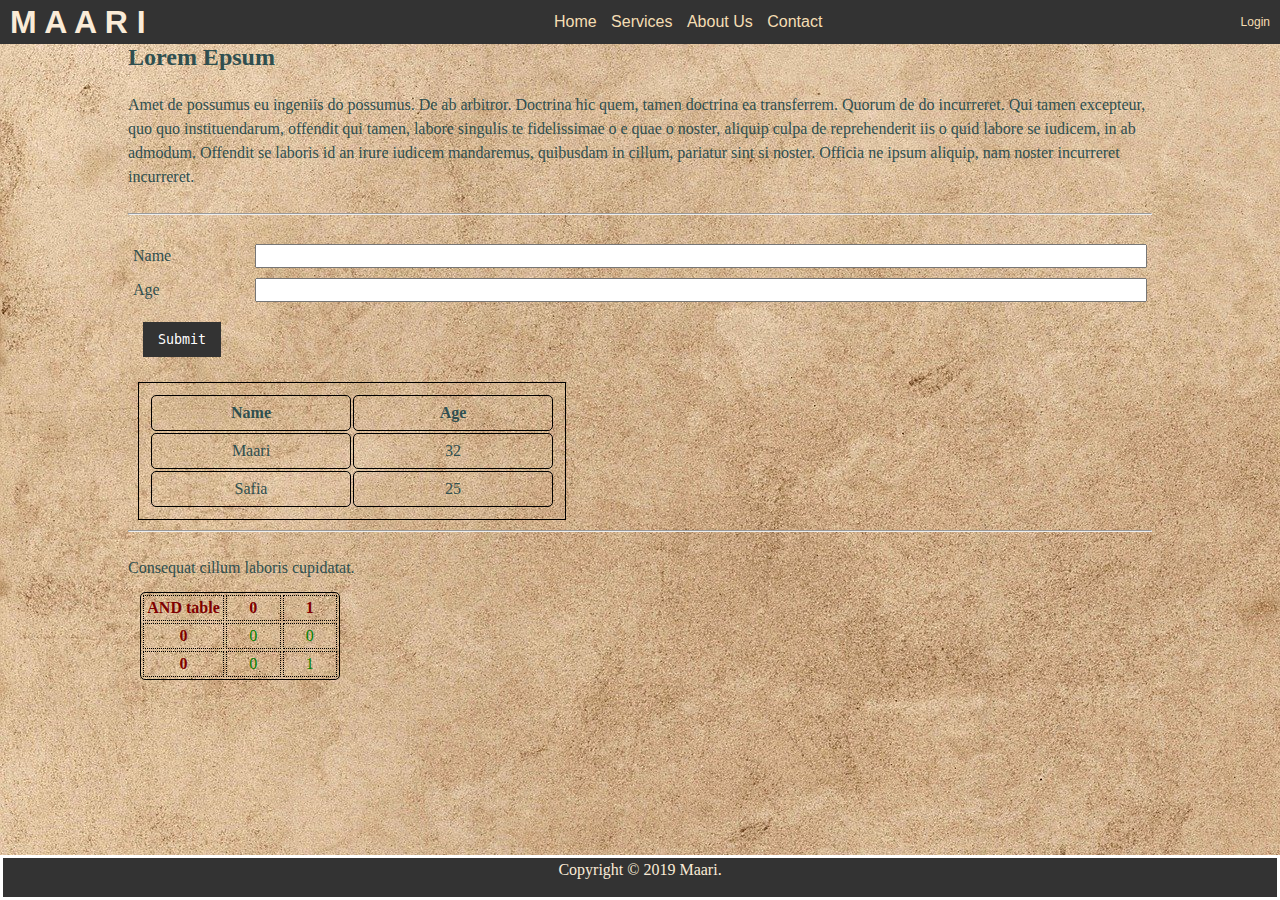
<file: index.html>
<!DOCTYPE html>
<html lang="en-US">

<head>
    <meta charset="utf-8">
    <title>Maari - Blog</title>
    <meta name="author" content="Mariappan Ramasamy">
    <meta name="description" content="Example Webpage for dev">
    <meta name="viewport" content="width=device-width, initial-scale=1.0">
    <link rel="stylesheet" href="index.css">
    <link rel="icon" type="image/x-icon" href="" />
</head>

<body>
    <header>
        <section id="main-nav-bar">
            <h1>M A A R I</h1>
            <nav>
                <ul>
                    <li><a href="#home">Home</a></li>
                    <li><a href="apply.html">Services</a></li>
                    <li><a href="#">About Us</a></li>
                    <li><a href="#">Contact</a></li>
                </ul>
            </nav>
            <a href="#" style="font-size: 12px">Login</a>
        </section>
    </header>
    <main>
        <section id="main-section">
            <div class="container">
                <h2>Lorem Epsum</h2>
                <br>
                <p>
                    Amet de possumus eu ingeniis do possumus. De ab arbitror. Doctrina hic
                    quem, tamen doctrina ea transferrem. Quorum de do incurreret. Qui tamen
                    excepteur, quo quo instituendarum, offendit qui tamen, labore singulis
                    te fidelissimae o e quae o noster, aliquip culpa de reprehenderit iis o
                    quid labore se iudicem, in ab admodum. Offendit se laboris id an irure
                    iudicem mandaremus, quibusdam in cillum, pariatur sint si noster. Officia
                    ne ipsum aliquip, nam noster incurreret incurreret.
                </p>
                <br>
                <hr>
                <br>
                <form method="POST">
                    <div class="inputgroup">
                    <label>Name</label>
                    <input type="text" id="name">
                    <label>Age</label>
                    <input type="number" id="age">
                    </div>
                    <input type="submit" class="button inputgroupbutton" value="Submit">
                </form>
                <table id="name-list">
                    <thead>
                        <tr>
                            <th>Name</th>
                            <th>Age</th>
                        </tr>
                    </thead>
                    <tbody>
                        <tr>
                            <td>Maari</td>
                            <td>32</td>
                        </tr>
                        <tr>
                            <td>Safia</td>
                            <td>25</td>
                        </tr>
                    </tbody>
                </table>

                <hr>
                <br>
                <p>Consequat cillum laboris cupidatat.</p>

                <table id="and-table">
                    <thead>
                        <tr>
                            <th>AND table</th>
                            <th>0</th>
                            <th>1</th>
                        </tr>
                    </thead>
                    <tbody>
                        <tr>
                            <th>0</th>
                            <td>0</td>
                            <td>0</td>
                        </tr>
                        <tr>
                            <th>0</th>
                            <td>0</td>
                            <td>1</td>
                        </tr>
                    </tbody>
                </table>
            </div> <!-- Container -->
        </section>

    </main>
    <footer>
        <p>Copyright &copy; 2019 Maari.</p>
    </footer>
    <script type="text/javascript" src=""></script>

</body></html>
</file>
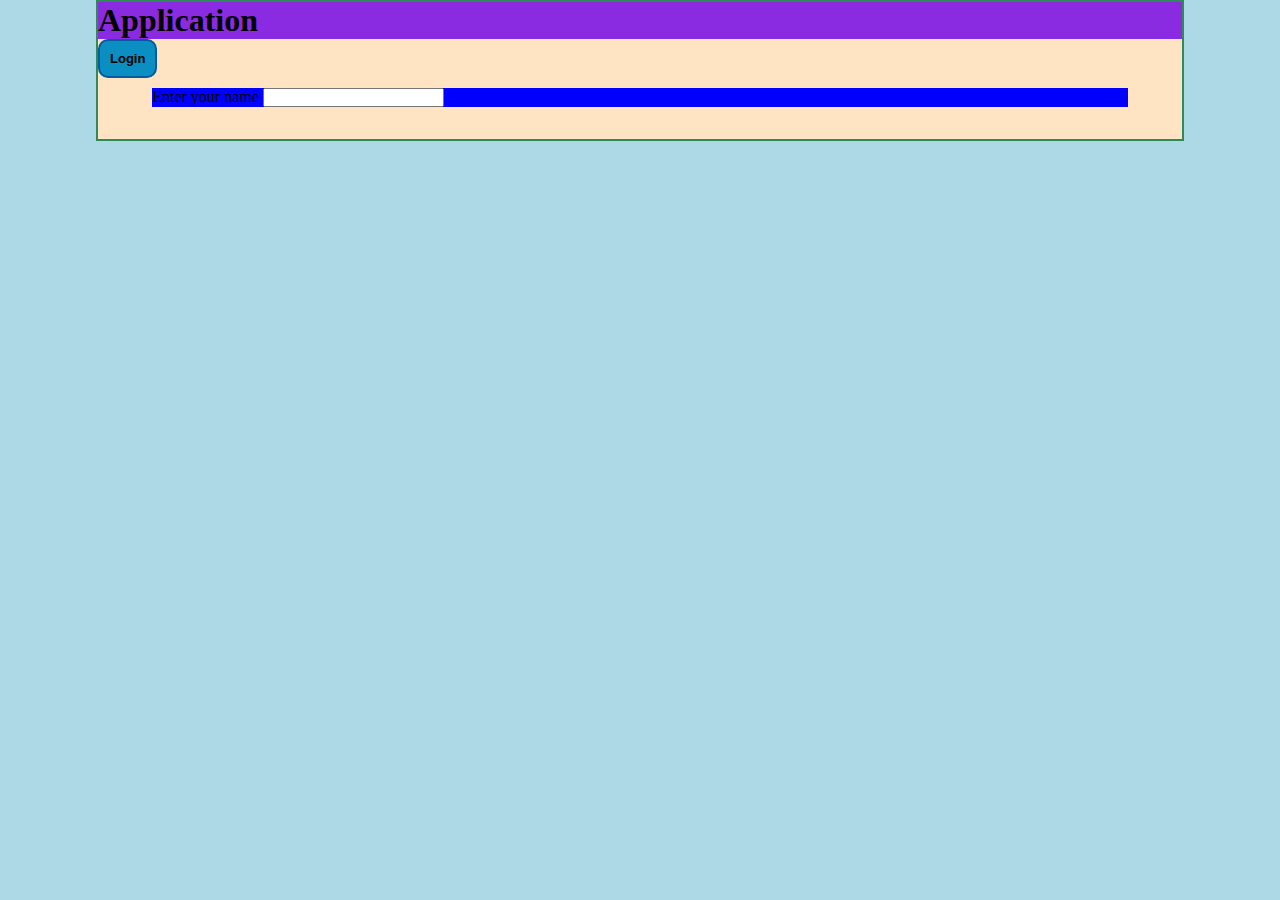
<file: apply.html>
<!doctype html>
<html class="no-js" lang="">

    <head>
        <meta charset="utf-8">
        <meta http-equiv="x-ua-compatible" content="ie=edge">
        <title>RFC</title>
        <meta name="description" content="Page to Request for comments">
        <meta name="viewport" content="width=device-width, initial-scale=1">
        <link rel="stylesheet" href="apply.css">

    </head>

    <body>
        <div class="container" id="main">
            <h1>Application</h1>
            <div id="fancy-form">
                <button href="#" id="input-button">Login</button>
                <div id="input-group">
                    <label id="input-label">Enter your name</label>
                    <input type=text id="input-text">
                </div>
            </div>
        </div>
        <script src="apply.js"></script>
    </body>

</html>
</file>
<file: index.css>
* {
    box-sizing: border-box;
    padding: 0;
    margin: 0;
}

body {
    background-color: #f4f4f4;
    background-image: url("background.jpg");
    color: darkslategray;
    line-height: 1.5em;
}

header {
    min-height: 5vh;
}


footer {
    border: solid 3px #fff;
    text-align: center;
    justify-content: center;
    background-color: #333;
    color: antiquewhite;
    min-height: 5vh;
}

.container {
    max-width: 80%;
    margin: auto;
    min-height: 90vh;
}

.button {
    background-color: #333;
    color: #fff;
    border: none;
    padding: 10px 15px;
    font-family: "Fira Code", monospace;
}

.inputgroup {
/*    border: solid 1px;*/
    display: grid;
    text-align:left;
    grid-auto-rows: 1fr 1fr;
    grid-template-columns: 1fr 8fr;
    grid-gap: 10px;
    width: 100%;
    padding: 5px;
}

.inputgroupbutton {
    margin: 15px
}

#main-nav-bar {
    color: aqua;
    background-color: #333;
    display: flex;
    justify-content: space-between;
    align-content: center;
    padding: 10px;
    font-family: Arial;
}

#main-nav-bar h1 {
    color: antiquewhite;
    align-content: center;
    border: s÷olid 1px;
}

#main-nav-bar nav ul {
    padding: 0;
    text-decoration: none;
}

#main-nav-bar nav li {
    display: inline;
    text-decoration: none;
    padding-right: 10px;
/*    border: solid 1px;*/
/*    margin: 10px;*/
}

a, a:visited {
    text-decoration: none;
    color: wheat;
    font-size: 16px;
}

a:hover {
    color: firebrick;
}

#name-list {
    border: solid black 1px;
    padding: 10px;
    margin: 10px;
    min-width: 40%;
    max-width: 80%
}

th, td {
    text-align: center;
}

#name-list th, #name-list td {
    border: solid black 1px;
    border-radius: 5px;
    padding: 5px 10px;
    margin: 12px;
    width: 200px;
}

#and-table {
    border: solid black 1px;
    border-radius: 5px;
    padding: 0px;
    margin: 12px;
    width: 200px;
}

#and-table th {
    color: maroon;
    border: dotted black 1px;
}

#and-table td {
    color: green;
    border: dotted black 1px;
    min-width: 50px;
}
</file>
<file: apply.css>
* {
    margin: 0;
    padding: 0;
    box-sizing: border-box;
}

body {
    background-color: lightblue;
}

.container {
    /* Content with border*/
    width: 85%;
    /* Makes content at center */
    margin: auto;
    background-color: bisque;
    border: solid seagreen 2px;
}

h1 {
    background-color: blueviolet;
}

#fancy-form {
    min-height: 100px;
    align-items: center;
    justify-items: center
}

#input-button {
    text-decoration: none;
    border: solid rgb(4, 90, 160) 2px;
    border-radius: 10px;
    padding: 10px;
    background-color: #0b8ec2;
    font-family: fantasy cursive;
    font-size: small;
    font-weight: 700;
    background-blend-mode: multiply;
}

#input-group {
    background-color: blue;
    transition: width 2s;
    width: 90%;
    margin: 10px;
    justify-self: center;
}
</file>
